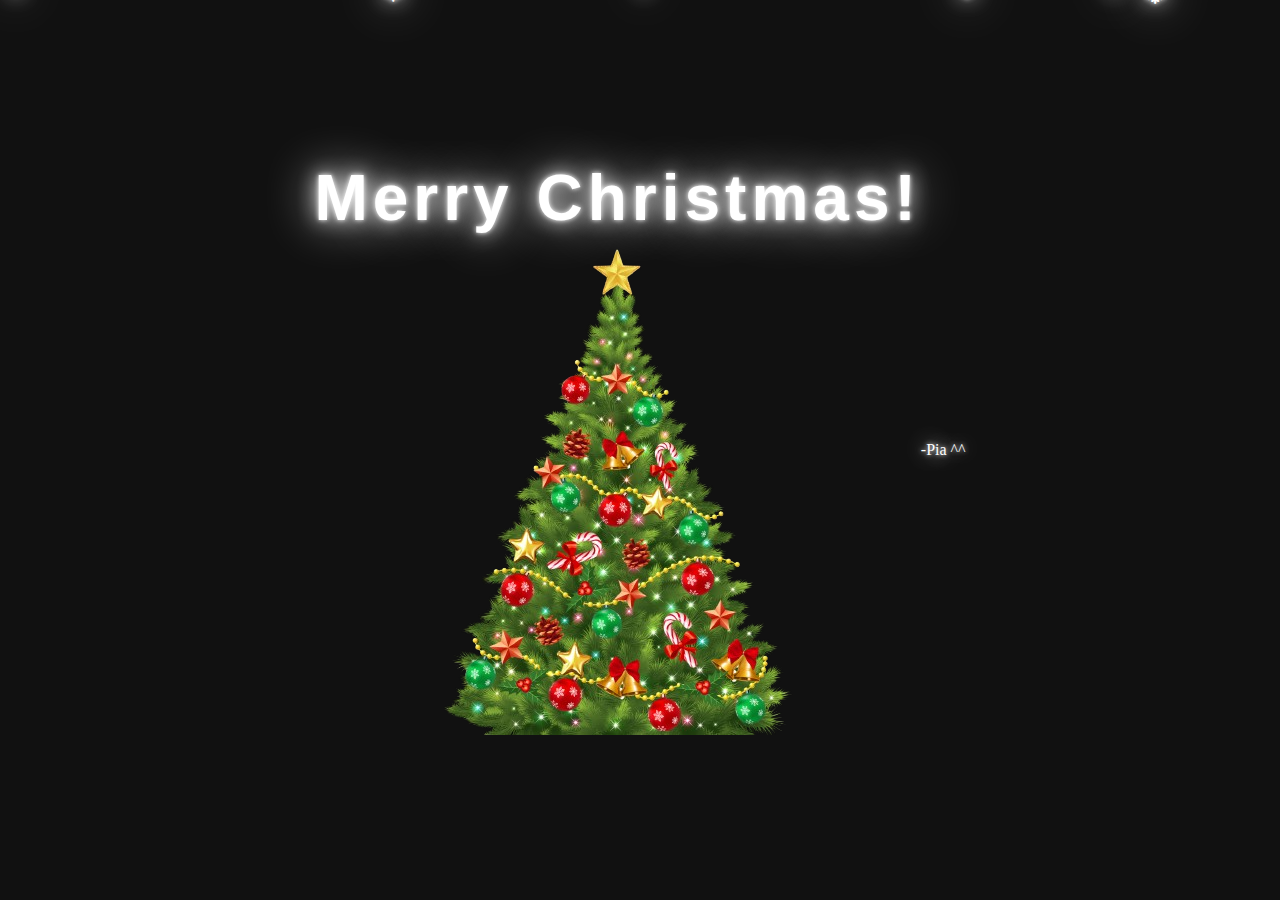
<file: index.html>
<!DOCTYPE html>
<html lang="en">
<head>
    <title> ^^ </title>
    <meta charset="UTF-8">
    <meta name="viewport" content="width=device-width, initial-scale=1.0">
    <title> ^^ </title>
    <link rel="stylesheet" href="cssstyle.css">
    <link rel="stylesheet" href="https://cdnjs.cloudflare.com/ajax/libs/font-awesome/6.7.2/css/all.min.css" integrity="sha512-Evv84Mr4kqVGRNSgIGL/F/aIDqQb7xQ2vcrdIwxfjThSH8CSR7PBEakCr51Ck+w+/U6swU2Im1vVX0SVk9ABhg==" crossorigin="anonymous" referrerpolicy="no-referrer" />
</head>
<body>
    <div class="container">
    <div class="christmas-text">Merry Christmas!</div>

    <div class= tree><img src="ctree.png"> </div>
       
    </div>

    <script>
        function stars(){
            let e = document.createElement('div');
            e.setAttribute('class','star');
            document.body.appendChild(e); 
            e.style.left = Math.random() * + innerWidth + 'px' ;

            let size = Math.random() * 12;
            let duration = Math.random() * 3;

            e.style.fontSize = 12 + size+'px';
            e.style.animationDuration = 2 + duration+'s';

            setTimeout(function(){
                document.body.removeChild(e);
            },5000)
        }

        setInterval(function(){
            stars()
        },100)
    </script>

    <div> -Pia ^^ </div>

    
    
</body>
</html>
</file>
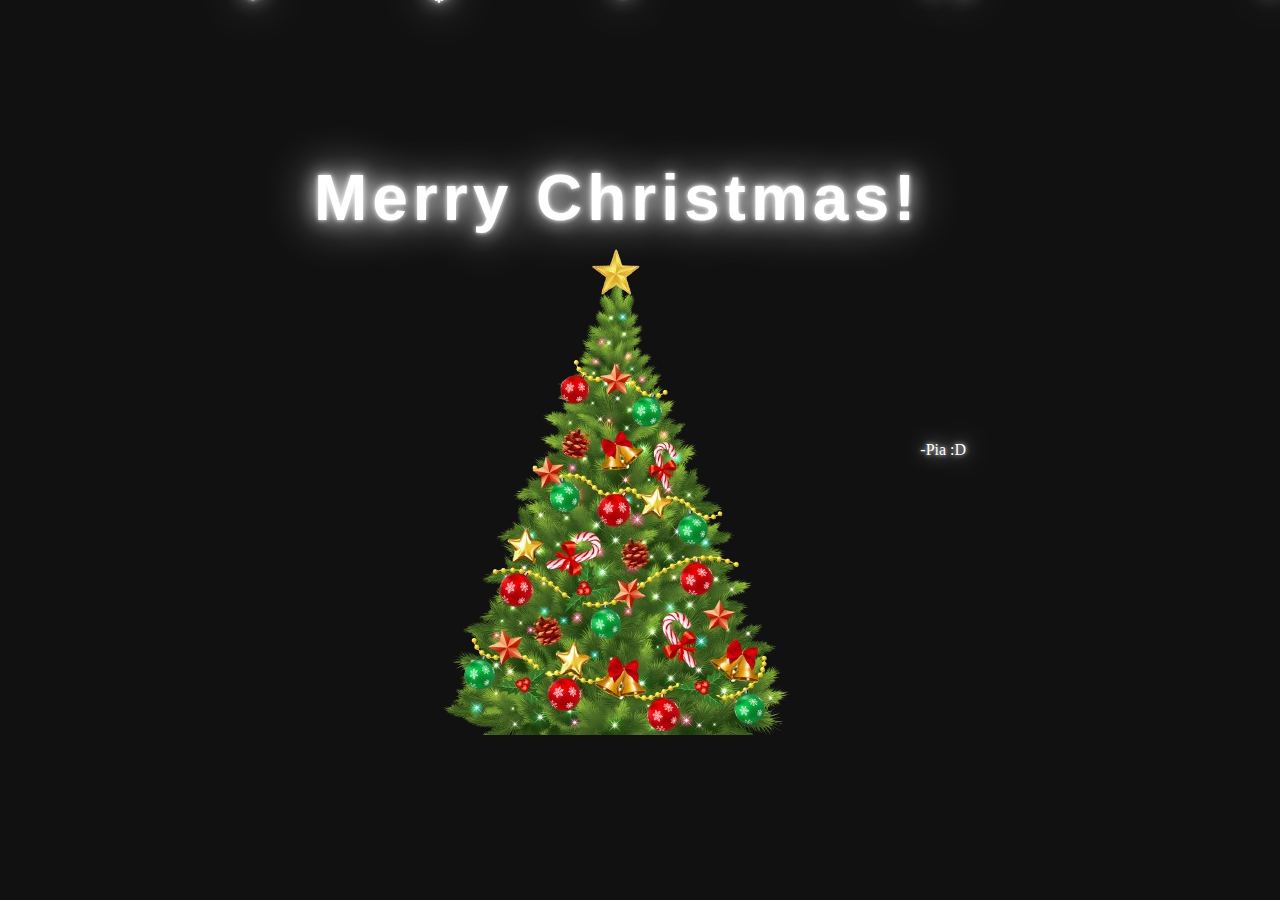
<file: MerryChristmasss.html>
<!DOCTYPE html>
<html lang="en">
<head>
    <title> ^^ </title>
    <meta charset="UTF-8">
    <meta name="viewport" content="width=device-width, initial-scale=1.0">
    <title> ^^ </title>
    <link rel="stylesheet" href="cssstyle.css">
    <link rel="stylesheet" href="https://cdnjs.cloudflare.com/ajax/libs/font-awesome/6.7.2/css/all.min.css" integrity="sha512-Evv84Mr4kqVGRNSgIGL/F/aIDqQb7xQ2vcrdIwxfjThSH8CSR7PBEakCr51Ck+w+/U6swU2Im1vVX0SVk9ABhg==" crossorigin="anonymous" referrerpolicy="no-referrer" />
</head>
<body>
    <div class="container">
    <div class="christmas-text">Merry Christmas!</div>

    <div class= tree><img src="ctree.png"> </div>
       
    </div>

    <script>
        function stars(){
            let e = document.createElement('div');
            e.setAttribute('class','star');
            document.body.appendChild(e); 
            e.style.left = Math.random() * + innerWidth + 'px' ;

            let size = Math.random() * 12;
            let duration = Math.random() * 3;

            e.style.fontSize = 12 + size+'px';
            e.style.animationDuration = 2 + duration+'s';

            setTimeout(function(){
                document.body.removeChild(e);
            },5000)
        }

        setInterval(function(){
            stars()
        },100)
    </script>

    <div> -Pia :D </div>

    
    
</body>
</html>
</file>
<file: cssstyle.css>
*
{
    margin: 0;
    padding: 0;
    box-sizing: border-box;
}
body {
    background: #111;
    min-height: 100vh;
    overflow: hidden;
    display: flex;              
    justify-content: center;     
    align-items: center;
    text-align: center;         
}
.container {
    display: flex;
    flex-direction: column; /* Stack text and tree vertically */
    justify-content: center; /* Align items vertically */
    align-items: center; /* Center horizontally */
}
.star
{
    position: absolute;
    top: -20px;
    color: #fff;
    animation: animate 5s linear forwards;
}
.star::before
{
    content: '\f2dc';
    font-family: fontAwesome;
    text-shadow: 0 0 5px #fff,
    0 0 20px #fff,
    0 0 50px #fff;
}
@keyframes animate
{
    0%
    {
        transform: translateY(0) rotate(0deg);
        opacity: 1;
    }
    80%
    {
        opacity: 1;
    }
    100%
    {
        transform: translateY(100vh) rotate(360deg);
        opacity: 0;
    }
}

.christmas-text {
    color: #fff;
    font-family: 'Arial', sans-serif;
    font-size: 4rem;
    font-weight: bold;
    text-shadow: 0 0 5px #fff, 0 0 20px #fff, 0 0 50px #fff; /* Glowing text effect */
    letter-spacing: 5px; /* Adds space between letters for a festive look */
    margin-bottom: 0px; /* Adds space between text and tree */
    animation-name: grow;
    animation-iteration-count: infinite;
}

div{
    color: #fff;
    text-shadow: 0 0 5px #fff, 0 0 20px #fff, 0 0 50px #fff;
    
}
</file>
